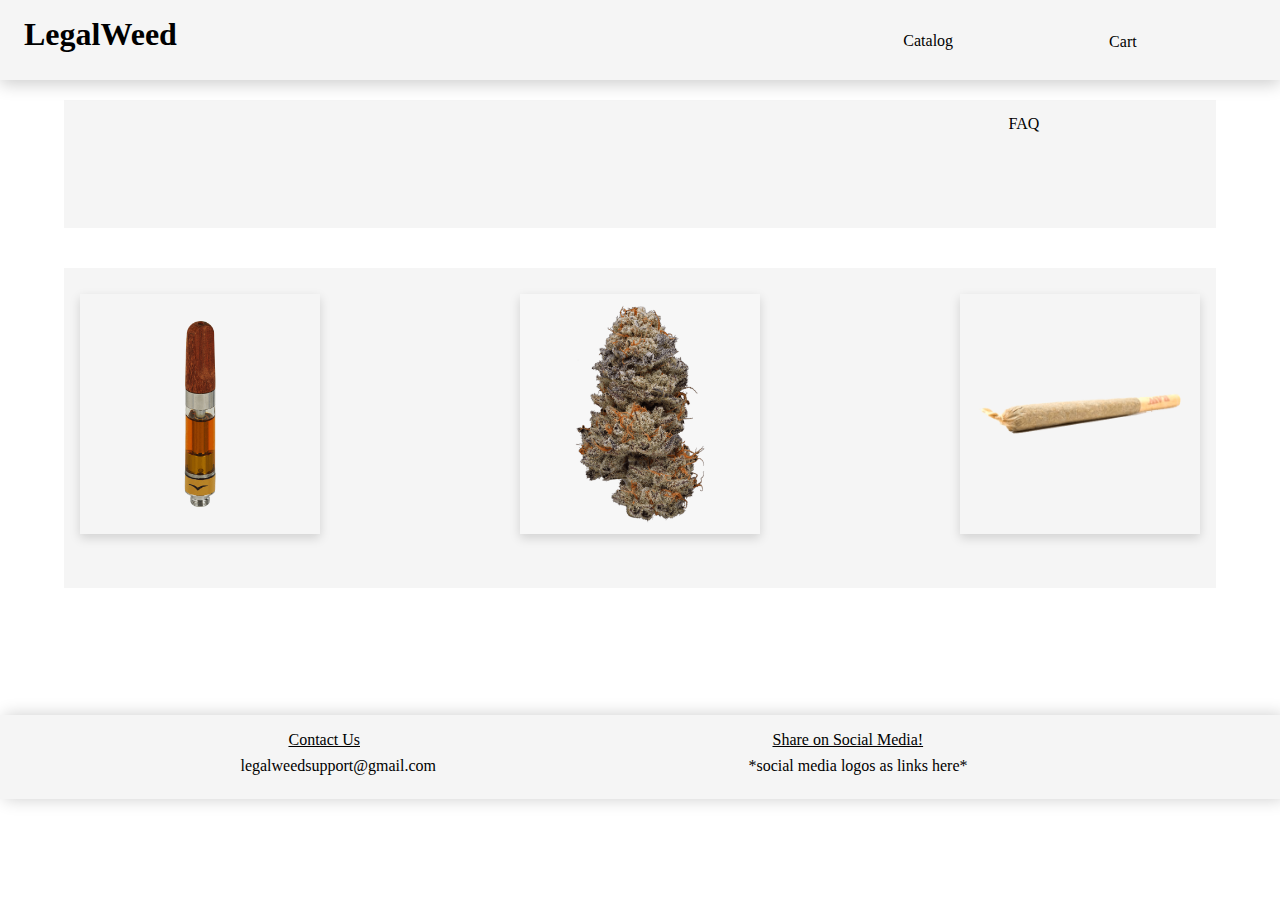
<file: index.html>
<!DOCTYPE html>
<html lang="en">
<head>
    <meta charset="UTF-8">
    <meta http-equiv="X-UA-Compatible" content="IE=edge">
    <meta name="viewport" content="width=device-width, initial-scale=1.0">
    <title>weed bro | Catalog 2023</title>
    <link rel="stylesheet" href="style.css">
    <script defer src="script.js"></script>


</head>
<body>
    <header class="header-container">
        <div id="brandname-container">
            <h1>LegalWeed</h1>
        
        
        </div>
        <nav class="nav-container">
            <ul>
                <li class="nav-item">
                    <a id="catalog-link" href="index.html">Catalog</a>
                    <div id="drop-down-content">

                        <ul>
                            <li class="flex-list-item-dd">
                                <a class="branch-dd hover-non-shadow" id="dist-branch" href="#">+</a>
                                <a class="catalog-dd hover-non-shadow" id="distbloc"  href="Catalog_Dist.html">Concentrate</a>
                               
                            </li>



                            


                            
                            <li class="flex-list-item-dd">
                                <a class="branch-dd hover-non-shadow" id="flower-branch" href="#">+</a>
                                <a class="catalog-dd hover-non-shadow" id="flowerbloc" href="Catalog_Flower.html">Flower</a>
                                
                              
                            
                            
                            </li>
                            <li class="flex-list-item-dd">
                                <a class="branch-dd hover-non-shadow" id="else-branch" href="#">+</a>
                                <a class="catalog-dd hover-non-shadow" id="elsebloc" href="Catalog_Else.html">Everything Else</a>
                                
                                
                                    
                                

                            
                            </li>

                        </ul>
                        
                    </div>

                
                </li>
                <li class="nav-item"><a id="cart-link" href="Cart.html">Cart</a></li>
                <li class="nav-item"><a id="faq-link" href="FAQ.html">FAQ</a></li>
            </ul>



            

        
        </nav>
    </header>
    <main class="main-container" id="entrance-main">

        <div class="new-container">
            
            <!--New Arrivals!(hero imge slideshow)-->
            <!--<img src="banner.jpg" alt="banner" class="banner">-->



        </div>
        <div class="catalog-general-container" id="entrance-catalog">

            <div class="product-card">
                <!--<div>weed product</div> will be img-->
                <img src="cart_trans_bg.png" alt="weed nug" class="weedpic">
    
                <div class="overlay">
                    <div class="overlay-text">

                        <ul>
                            <li>Concentrates</li>
                            <button><a href="Catalog_Dist.html" alt="dist" target="_self">Go</a></button>
                           

                        </ul>
                       


                    
                    </div>
                </div>
            </div>
            <div class="product-card">
                <!--<div>weed product</div> will be img-->
                <img src="weed_nug_trans_bg.png" alt="weed nug" class="weedpic">
    
                <div class="overlay">
                    <div class="overlay-text">


                        <ul>
                            <li>Flower</li>
                            <button><a href="Catalog_Flower.html" alt="dist" target="_self">Go</a></button>


                        </ul>
                    </div>
                </div>
            </div>
            <div class="product-card">
                <!--<div>weed product</div> will be img-->
                <img src="joint2_trans_bg.png" alt="weed nug" class="weedpic">
    
                <div class="overlay">
                    <div class="overlay-text">

                        <ul>
                            <li>Everything Else</li>
                            <button><a href="Catalog_Else.html" alt="dist" target="_self">Go</a></button>


                        </ul>
                    </div>
                </div>
            </div>

           


        </div>

        <footer class="footer-container" id="entrance-footer">
            <div class="footer-style">
                <p id="contact">Contact Us</p>
                <p id="email">legalweedsupport@gmail.com</p>
            
            
            </div>

            <div class="footer-style">
                <p id="share">Share on Social Media!</p>
                <div id="socials">*social media logos as links here*</div>
            </div>
        </footer>

    </main>
   
    
</body>
</html>
</file>
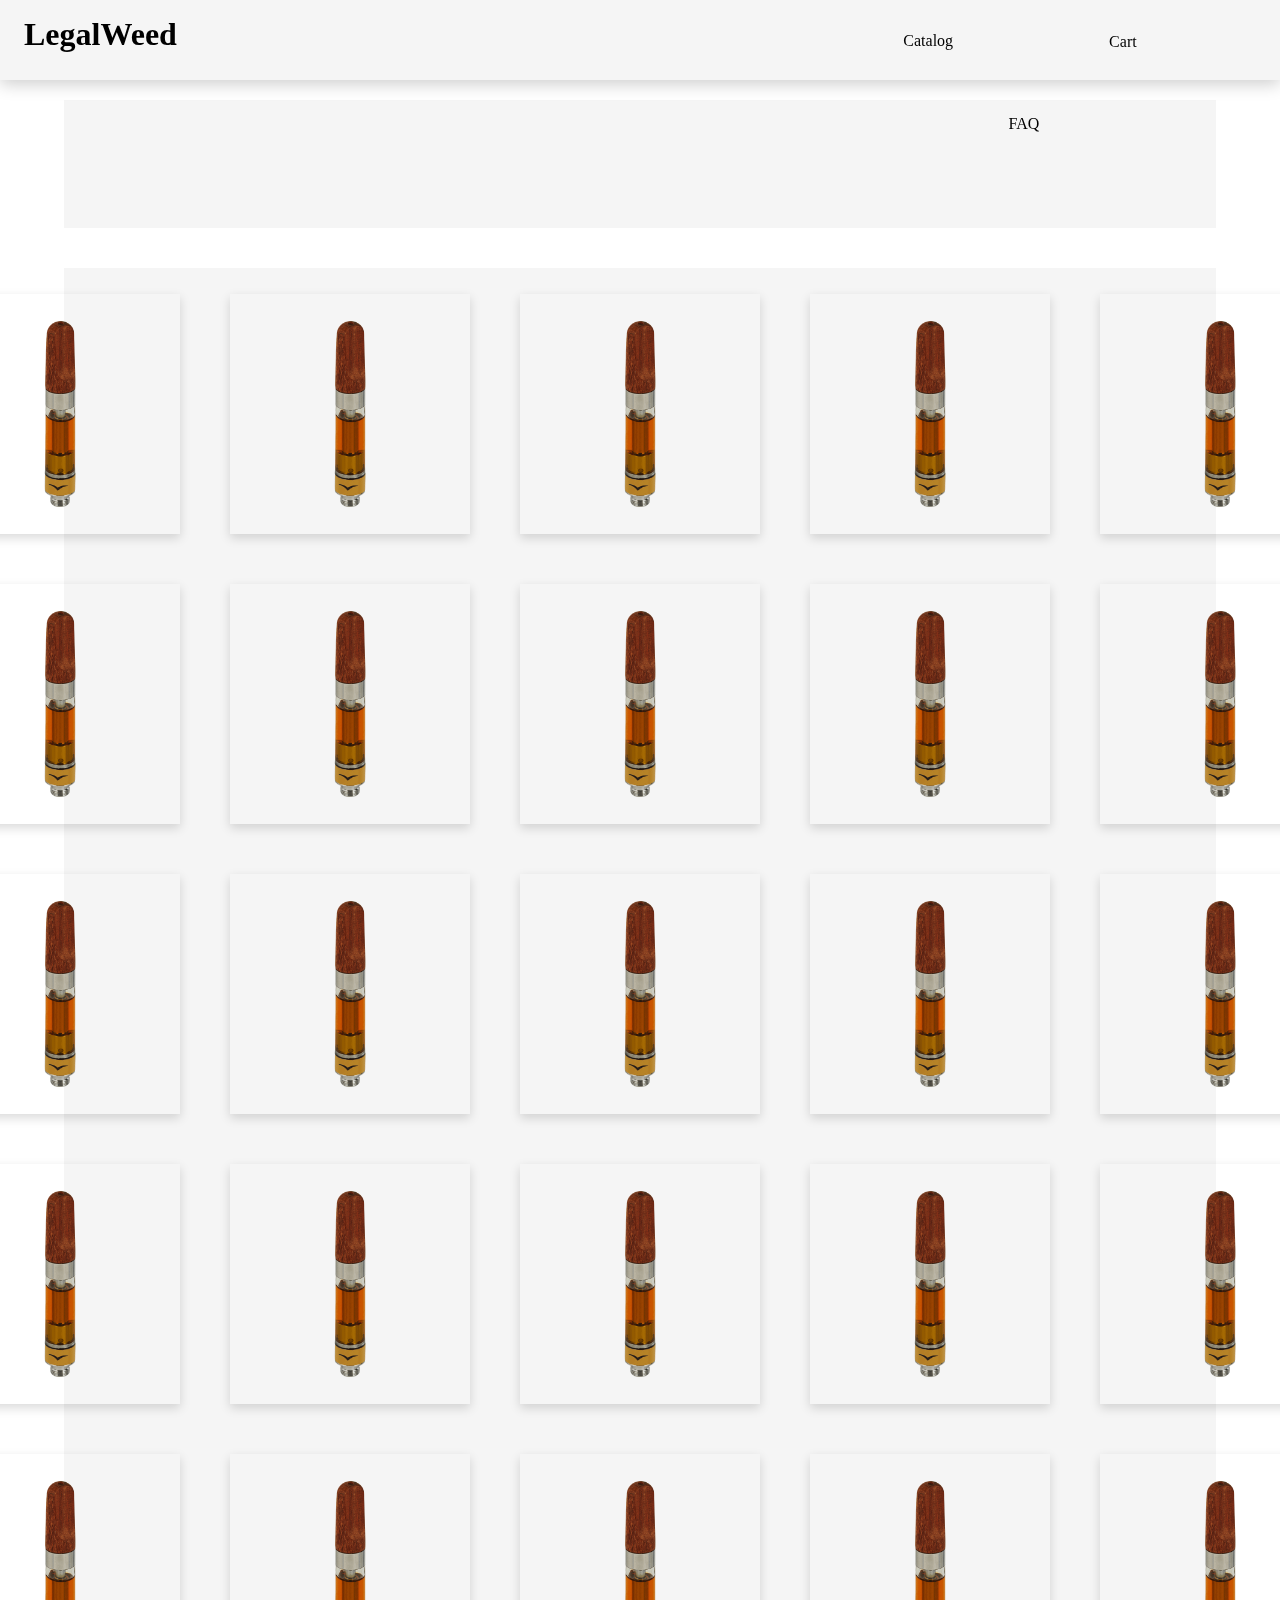
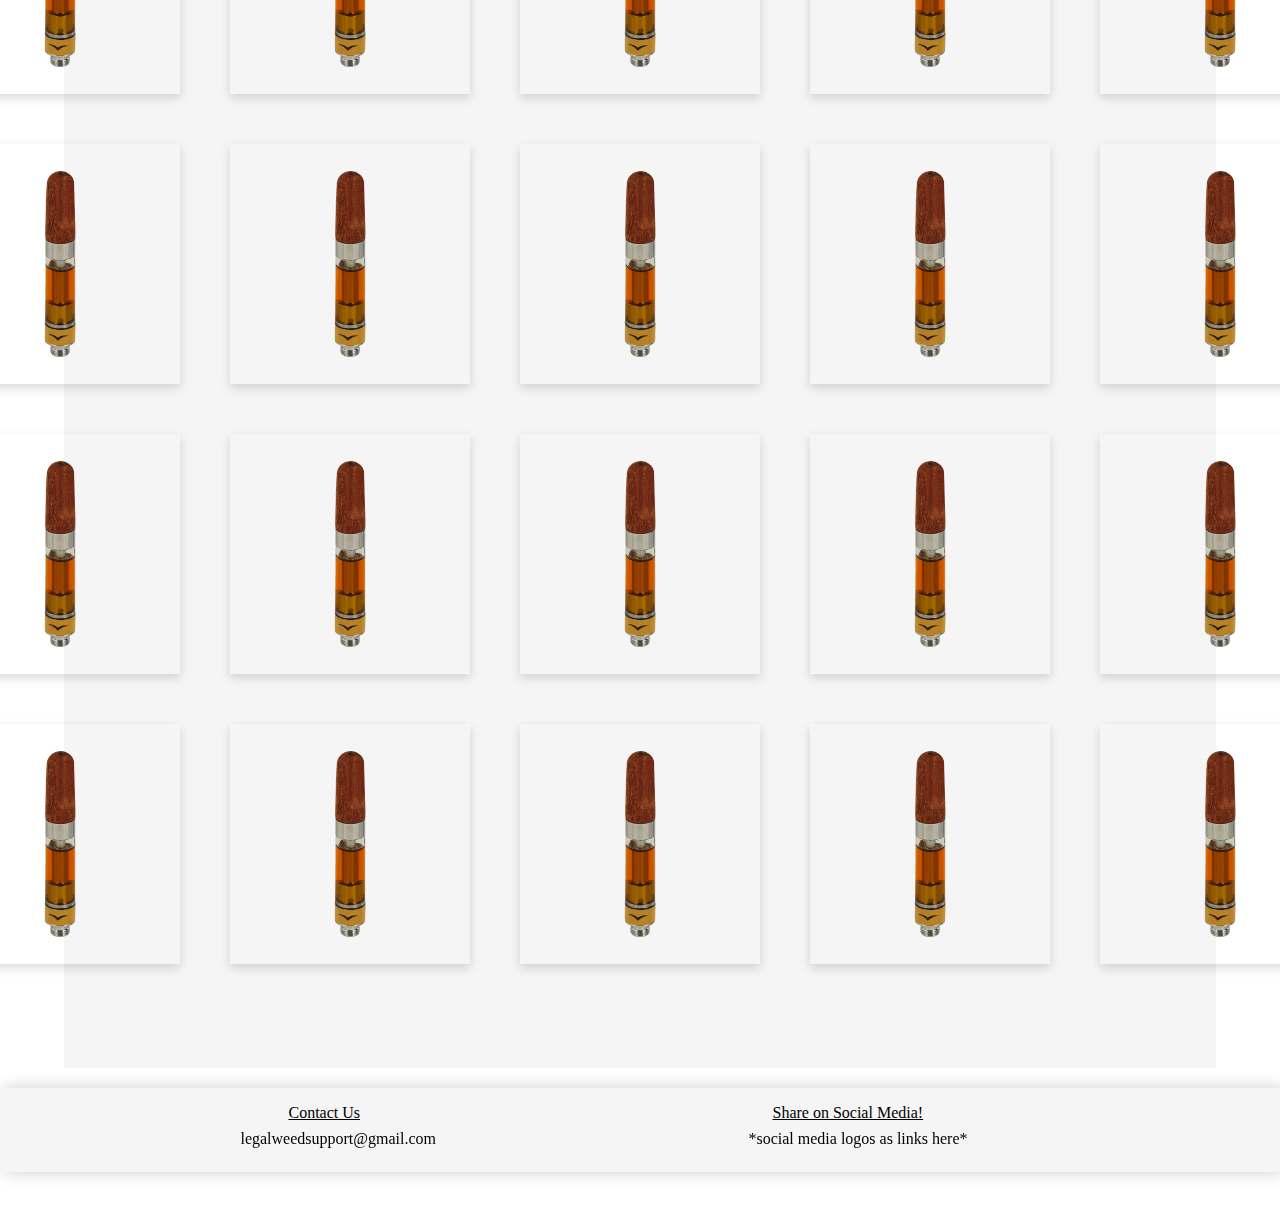
<file: Catalog_Dist.html>
<!DOCTYPE html>
<html lang="en">
<head>
    <meta charset="UTF-8">
    <meta http-equiv="X-UA-Compatible" content="IE=edge">
    <meta name="viewport" content="width=device-width, initial-scale=1.0">
    <title>weed bro | Catalog-Distillates 2023</title>
    <link rel="stylesheet" href="style.css">
</head>
<body>
    <header class="header-container">
        <div id="brandname-container">
            <h1>LegalWeed</h1>
        
        
        </div>
        <nav class="nav-container">
            <ul>
                <li class="nav-item">
                    <a id="catalog-link" href="index.html">Catalog</a>
                    <div id="drop-down-content">

                        <ul>
                            <li class="flex-list-item-dd">
                                <a class="branch-dd hover-non-shadow" id="dist-branch" href="#">+</a>
                                <a class="catalog-dd hover-non-shadow" id="distbloc"  href="Catalog_Dist.html">Concentrate</a>
                               
                            </li>



                            


                            
                            <li class="flex-list-item-dd">
                                <a class="branch-dd hover-non-shadow" id="flower-branch" href="#">+</a>
                                <a class="catalog-dd hover-non-shadow" id="flowerbloc" href="Catalog_Flower.html">Flower</a>
                                
                              
                            
                            
                            </li>
                            <li class="flex-list-item-dd">
                                <a class="branch-dd hover-non-shadow" id="else-branch" href="#">+</a>
                                <a class="catalog-dd hover-non-shadow" id="elsebloc" href="Catalog_Else.html">Everything Else</a>
                                
                                
                                    
                                

                            
                            </li>

                        </ul>
                        
                    </div>

                
                </li>                <li class="nav-item"><a id="cart-link" href="Cart.html">Cart</a></li>
                <li class="nav-item"><a id="faq-link" href="FAQ.html">FAQ</a></li>
            </ul>
        </nav>
    </header>
    <main class="main-container">

        <div class="new-container">
            
            <!--New Arrivals!(hero imge slideshow)-->
            <!--<img src="banner.jpg" alt="banner" class="banner">-->



        </div>
        <div class="catalog-general-container">

            <div class="product-card">
                <!--<div>weed product</div> will be img-->
                <img src="cart_trans_bg.png" alt="weed nug" class="weedpic">
    
                <div class="overlay">
                    <div class="overlay-text">

                        <ul>
                            <li>Strain: GrapeGooba</li>
                            <li>Type: Indica-Hybrid</li>

                        </ul>
                       


                    
                    </div>
                </div>
            </div>
            <div class="product-card">
                <!--<div>weed product</div> will be img-->
                <img src="cart_trans_bg.png" alt="weed nug" class="weedpic">
    
                <div class="overlay">
                    <div class="overlay-text">


                        <ul>
                            <li>Strain: GrandmasCurry</li>
                            <li>Type: Indica</li>

                        </ul>
                    </div>
                </div>
            </div>
            <div class="product-card">
                <!--<div>weed product</div> will be img-->
                <img src="cart_trans_bg.png" alt="weed nug" class="weedpic">
    
                <div class="overlay">
                    <div class="overlay-text">

                        <ul>
                            <li>Strain: PoolWater</li>
                            <li>Type: Sativa-Hybrid</li>

                        </ul>
                    </div>
                </div>
            </div>
            <div class="product-card">
                <!--<div>weed product</div> will be img-->
                <img src="cart_trans_bg.png" alt="weed nug" class="weedpic">
    
                <div class="overlay">
                    <div class="overlay-text">

                        <ul>
                            <li>Strain: MsSANDY</li>
                            <li>Type: BigGulp</li>

                        </ul>
                    </div>
                </div>
            </div>
            <div class="product-card">
                <!--<div>weed product</div> will be img-->
                <img src="cart_trans_bg.png" alt="weed nug" class="weedpic">
    
                <div class="overlay">
                    <div class="overlay-text">
                        <ul>
                            <li>Strain: SeaWater</li>
                            <li>Type: Sativa</li>

                        </ul>


                    </div>
                </div>
            </div>
            <div class="product-card">
                <!--<div>weed product</div> will be img-->
                <img src="cart_trans_bg.png" alt="weed nug" class="weedpic">
    
                <div class="overlay">
                    <div class="overlay-text">

                        <ul>
                            <li>Strain: PoolWater</li>
                            <li>Type: Sativa-Hybrid</li>

                        </ul>
                    </div>
                </div>
            </div>
            <div class="product-card">
                <!--<div>weed product</div> will be img-->
                <img src="cart_trans_bg.png" alt="weed nug" class="weedpic">
    
                <div class="overlay">
                    <div class="overlay-text">

                        <ul>
                            <li>Strain: Martian Cookies</li>
                            <li>Type: Indica-Hybrid</li>

                        </ul>
                    </div>
                </div>
            </div>
            <div class="product-card">
                <!--<div>weed product</div> will be img-->
                <img src="cart_trans_bg.png" alt="weed nug" class="weedpic">
    
                <div class="overlay">
                    <div class="overlay-text">


                        <ul>
                            <li>Strain: Space Ice Cream</li>
                            <li>Type: Sativa-Hybrid</li>

                        </ul>
                    </div>
                </div>
            </div>
            <div class="product-card">
                <!--<div>weed product</div> will be img-->
                <img src="cart_trans_bg.png" alt="weed nug" class="weedpic">
    
                <div class="overlay">
                    <div class="overlay-text">

                        <ul>
                            <li>Strain: White Tiger</li>
                            <li>Type: Sativa</li>
                        </ul>





                    </div>
                </div>
            </div>
            <div class="product-card">
                <!--<div>weed product</div> will be img-->
                <img src="cart_trans_bg.png" alt="weed nug" class="weedpic">
    
                <div class="overlay">
                    <div class="overlay-text">


                        <ul>
                            <li>Strain: Rainbow Zebra</li>
                            <li>Type: Sativa</li>
                        </ul>

                    </div>
                </div>
            </div>
            <div class="product-card">
                <!--<div>weed product</div> will be img-->
                <img src="cart_trans_bg.png" alt="weed nug" class="weedpic">
    
                <div class="overlay">
                    <div class="overlay-text">

                        <ul>
                            <li>Strain: Hobo Droppings </li>
                            <li>Type: Indica-Hybrid </li>
                        </ul>

                    </div>
                </div>
            </div>
            <div class="product-card">
                <!--<div>weed product</div> will be img-->
                <img src="cart_trans_bg.png" alt="weed nug" class="weedpic">
    
                <div class="overlay">
                    <div class="overlay-text">

                        <ul>
                            <li>Strain: Devins Homework</li>
                            <li>Type: Sativa </li>
                        </ul>

                    </div>
                </div>
            </div>
            <div class="product-card">
                <!--<div>weed product</div> will be img-->
                <img src="cart_trans_bg.png" alt="weed nug" class="weedpic">
                <div class="overlay">
                    <div class="overlay-text">

                        <ul>
                            <li>Strain: Devins Homework</li>
                            <li>Type: Sativa </li>
                        </ul>
                    </div>
                </div>
            </div>
            <div class="product-card">
                <!--<div>weed product</div> will be img-->
                <img src="cart_trans_bg.png" alt="weed nug" class="weedpic">
    
                <div class="overlay">
                    <div class="overlay-text">

                        <ul>
                            <li>Strain: Mothers Milk</li>
                            <li>Type: Indica </li>
                        </ul>
                        
                    </div>
                </div>
            </div>
            <div class="product-card">
                <!--<div>weed product</div> will be img-->
                <img src="cart_trans_bg.png" alt="weed nug" class="weedpic">
    
                <div class="overlay">
                    <div class="overlay-text">weed info</div>
                </div>
            </div>
            <div class="product-card">
                <!--<div>weed product</div> will be img-->
                <img src="cart_trans_bg.png" alt="weed nug" class="weedpic">
    
                <div class="overlay">
                    <div class="overlay-text">weed info</div>
                </div>
            </div>
            <div class="product-card">
                <!--<div>weed product</div> will be img-->
                <img src="cart_trans_bg.png" alt="weed nug" class="weedpic">
    
                <div class="overlay">
                    <div class="overlay-text">weed info</div>
                </div>
            </div>
            <div class="product-card">
                <!--<div>weed product</div> will be img-->
                <img src="cart_trans_bg.png" alt="weed nug" class="weedpic">
    
                <div class="overlay">
                    <div class="overlay-text">weed info</div>
                </div>
            </div>
            <div class="product-card">
                <!--<div>weed product</div> will be img-->
                <img src="cart_trans_bg.png" alt="weed nug" class="weedpic">
    
                <div class="overlay">
                    <div class="overlay-text">weed info</div>
                </div>
            </div>
            <div class="product-card">
                <!--<div>weed product</div> will be img-->
                <img src="cart_trans_bg.png" alt="weed nug" class="weedpic">
    
                <div class="overlay">
                    <div class="overlay-text">weed info</div>
                </div>
            </div>
            <div class="product-card">
                <!--<div>weed product</div> will be img-->
                <img src="cart_trans_bg.png" alt="weed nug" class="weedpic">
    
                <div class="overlay">
                    <div class="overlay-text">weed info</div>
                </div>
            </div>
            <div class="product-card">
                <!--<div>weed product</div> will be img-->
                <img src="cart_trans_bg.png" alt="weed nug" class="weedpic">
    
                <div class="overlay">
                    <div class="overlay-text">weed info</div>
                </div>
            </div>
            <div class="product-card">
                <!--<div>weed product</div> will be img-->
                <img src="cart_trans_bg.png" alt="weed nug" class="weedpic">
    
                <div class="overlay">
                    <div class="overlay-text">weed info</div>
                </div>
            </div>
            <div class="product-card">
                <!--<div>weed product</div> will be img-->
                <img src="cart_trans_bg.png" alt="weed nug" class="weedpic">
    
                <div class="overlay">
                    <div class="overlay-text">weed info</div>
                </div>
            </div>
            <div class="product-card">
                <!--<div>weed product</div> will be img-->
                <img src="cart_trans_bg.png" alt="weed nug" class="weedpic">
    
                <div class="overlay">
                    <div class="overlay-text">weed info</div>
                </div>
            </div>
            <div class="product-card">
                <!--<div>weed product</div> will be img-->
                <img src="cart_trans_bg.png" alt="weed nug" class="weedpic">
    
                <div class="overlay">
                    <div class="overlay-text">weed info</div>
                </div>
            </div>
            <div class="product-card">
                <!--<div>weed product</div> will be img-->
                <img src="cart_trans_bg.png" alt="weed nug" class="weedpic">
    
                <div class="overlay">
                    <div class="overlay-text">weed info</div>
                </div>
            </div>
            <div class="product-card">
                <!--<div>weed product</div> will be img-->
                <img src="cart_trans_bg.png" alt="weed nug" class="weedpic">
    
                <div class="overlay">
                    <div class="overlay-text">weed info</div>
                </div>
            </div>
            <div class="product-card">
                <!--<div>weed product</div> will be img-->
                <img src="cart_trans_bg.png" alt="weed nug" class="weedpic">
    
                <div class="overlay">
                    <div class="overlay-text">weed info</div>
                </div>
            </div>
            <div class="product-card">
                <!--<div>weed product</div> will be img-->
                <img src="cart_trans_bg.png" alt="weed nug" class="weedpic">
    
                <div class="overlay">
                    <div class="overlay-text">weed info</div>
                </div>
            </div>
            <div class="product-card">
                <!--<div>weed product</div> will be img-->
                <img src="cart_trans_bg.png" alt="weed nug" class="weedpic">
    
                <div class="overlay">
                    <div class="overlay-text">weed info</div>
                </div>
            </div>
            <div class="product-card">
                <!--<div>weed product</div> will be img-->
                <img src="cart_trans_bg.png" alt="weed nug" class="weedpic">
    
                <div class="overlay">
                    <div class="overlay-text">weed info</div>
                </div>
            </div>
            <div class="product-card">
                <!--<div>weed product</div> will be img-->
                <img src="cart_trans_bg.png" alt="weed nug" class="weedpic">
    
                <div class="overlay">
                    <div class="overlay-text">weed info</div>
                </div>
            </div>
            <div class="product-card">
                <!--<div>weed product</div> will be img-->
                <img src="cart_trans_bg.png" alt="weed nug" class="weedpic">
                <div class="overlay">
                    <div class="overlay-text">weed info</div>
                </div>
            </div>
            <div class="product-card">
                <!--<div>weed product</div> will be img-->
                <img src="cart_trans_bg.png" alt="weed nug" class="weedpic">
    
                <div class="overlay">
                    <div class="overlay-text">weed info</div>
                </div>
            </div>
            <div class="product-card">
                <!--<div>weed product</div> will be img-->
                <img src="cart_trans_bg.png" alt="weed nug" class="weedpic">
    
                <div class="overlay">
                    <div class="overlay-text">weed info</div>
                </div>
            </div>
            <div class="product-card">
                <!--<div>weed product</div> will be img-->
                <img src="cart_trans_bg.png" alt="weed nug" class="weedpic">
    
                <div class="overlay">
                    <div class="overlay-text">weed info</div>
                </div>
            </div>
            <div class="product-card">
                <!--<div>weed product</div> will be img-->
                <img src="cart_trans_bg.png" alt="weed nug" class="weedpic">
    
                <div class="overlay">
                    <div class="overlay-text">weed info</div>
                </div>
            </div>
            <div class="product-card">
                <!--<div>weed product</div> will be img-->
                <img src="cart_trans_bg.png" alt="weed nug" class="weedpic">
    
                <div class="overlay">
                    <div class="overlay-text">weed info</div>
                </div>
            </div>
            <div class="product-card">
                <!--<div>weed product</div> will be img-->
                <img src="cart_trans_bg.png" alt="weed nug" class="weedpic">
    
                <div class="overlay">
                    <div class="overlay-text">weed info</div>
                </div>
            </div>

            


            <!--
            <div class="product-card">weed product</div>
            <div class="product-card">weed product</div>
            <div class="product-card">weed product</div>
            <div class="product-card">weed product</div>
            <div class="product-card">weed product</div>
            <div class="product-card">weed product</div>
            <div class="product-card">weed product</div>
            <div class="product-card">weed product</div>
            <div class="product-card">weed product</div>
            <div class="product-card">weed product</div>
            <div class="product-card">weed product</div>
            <div class="product-card">weed product</div>
            <div class="product-card">weed product</div>
            <div class="product-card">weed product</div>
            <div class="product-card">weed product</div>
            <div class="product-card">weed product</div>
            <div class="product-card">weed product</div>
            <div class="product-card">weed product</div>
            <div class="product-card">weed product</div>
            <div class="product-card">weed product</div>
            <div class="product-card">weed product</div>
            <div class="product-card">weed product</div>
            <div class="product-card">weed product</div>
            <div class="product-card">weed product</div>
            <div class="product-card">weed product</div>
            <div class="product-card">weed product</div>
            <div class="product-card">weed product</div>
            <div class="product-card">weed product</div>
            <div class="product-card">weed product</div>
            <div class="product-card">weed product</div>
            <div class="product-card">weed product</div>
            <div class="product-card">weed product</div>
            <div class="product-card">weed product</div>
            <div class="product-card">weed product</div>
            <div class="product-card">weed product</div>
            <div class="product-card">weed product</div>
            <div class="product-card">weed product</div>
            <div class="product-card">weed product</div>
            <div class="product-card">weed product</div>

            -->




        </div>

        <footer class="footer-container">
            <div class="footer-style">
                <p id="contact">Contact Us</p>
                <p id="email">legalweedsupport@gmail.com</p>
            
            
            </div>

            <div class="footer-style">
                <p id="share">Share on Social Media!</p>
                <div id="socials">*social media logos as links here*</div>
            </div>
        </footer>

    </main>
   
    
</body>
</html>
</file>
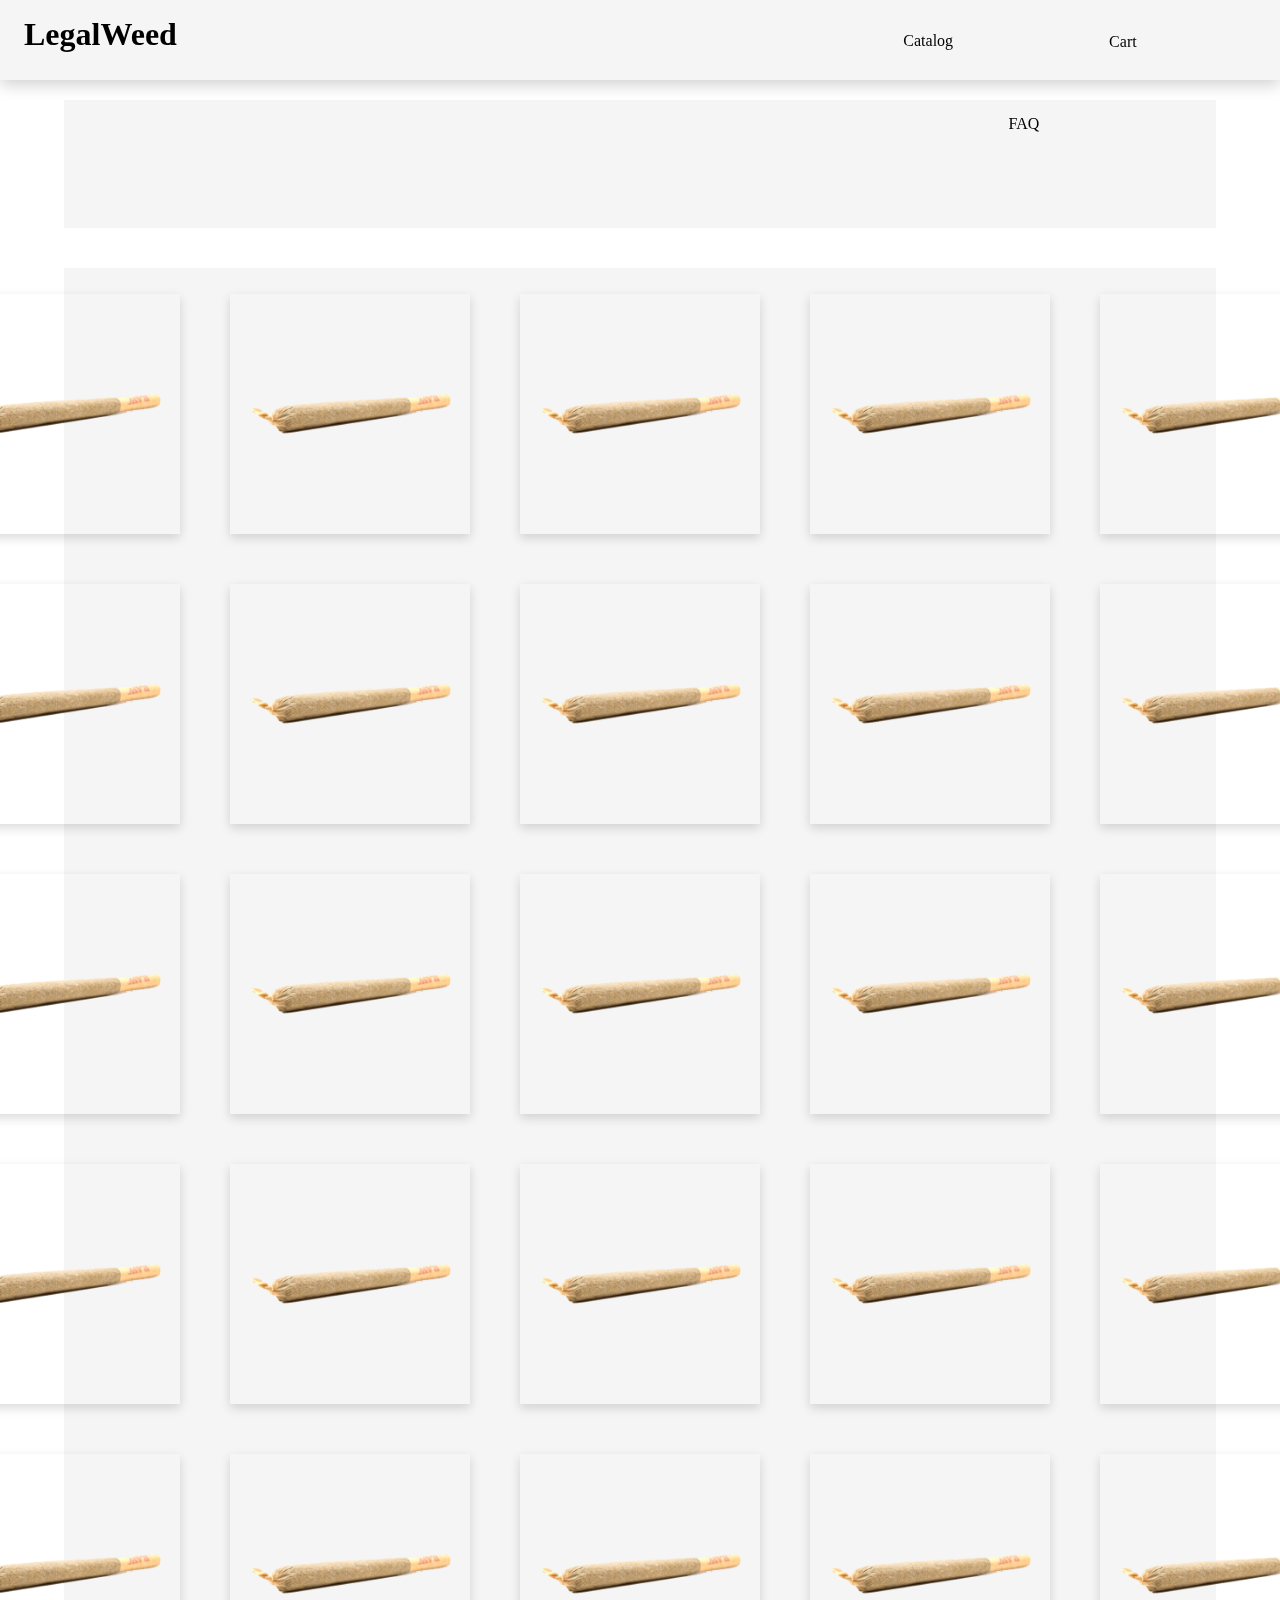
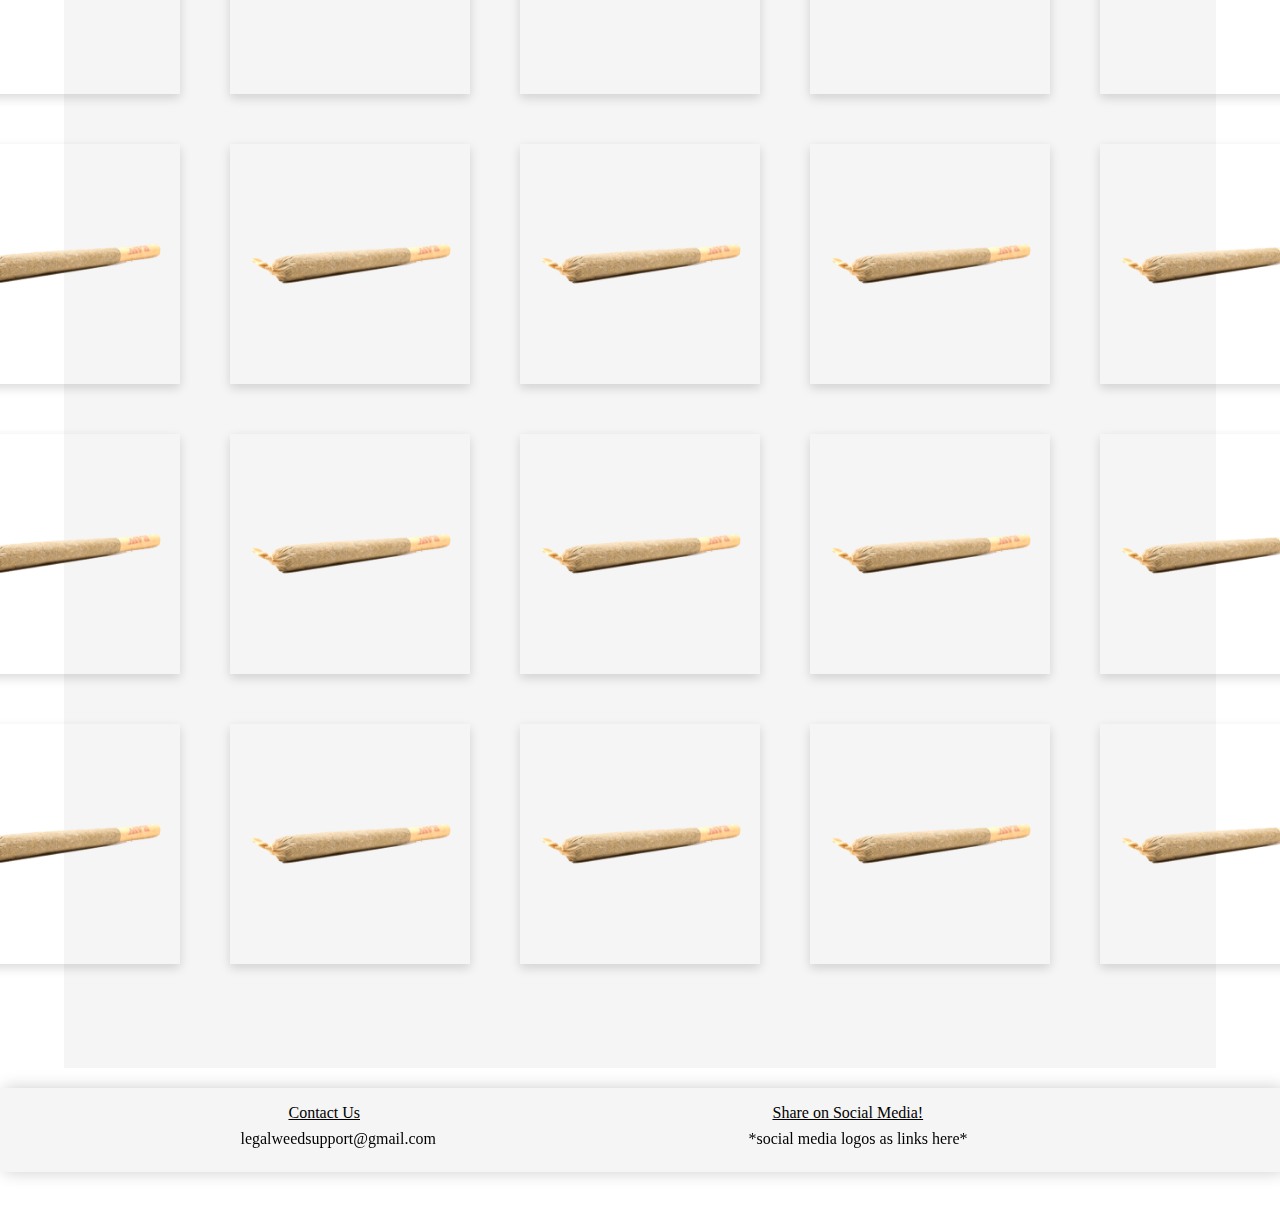
<file: Catalog_Else.html>
<!DOCTYPE html>
<html lang="en">
<head>
    <meta charset="UTF-8">
    <meta http-equiv="X-UA-Compatible" content="IE=edge">
    <meta name="viewport" content="width=device-width, initial-scale=1.0">
    <title>weed bro | Catalog-Else 2023</title>
    <link rel="stylesheet" href="style.css">
</head>
<body>
    <header class="header-container">
        <div id="brandname-container">
            <h1>LegalWeed</h1>
        
        
        </div>
        <nav class="nav-container">
            <ul>
                <li class="nav-item">
                    <a id="catalog-link" href="index.html">Catalog</a>
                    <div id="drop-down-content">

                        <ul>
                            <li class="flex-list-item-dd">
                                <a class="branch-dd hover-non-shadow" id="dist-branch" href="#">+</a>
                                <a class="catalog-dd hover-non-shadow" id="distbloc"  href="Catalog_Dist.html">Concentrate</a>
                               
                            </li>



                            


                            
                            <li class="flex-list-item-dd">
                                <a class="branch-dd hover-non-shadow" id="flower-branch" href="#">+</a>
                                <a class="catalog-dd hover-non-shadow" id="flowerbloc" href="Catalog_Flower.html">Flower</a>
                                
                              
                            
                            
                            </li>
                            <li class="flex-list-item-dd">
                                <a class="branch-dd hover-non-shadow" id="else-branch" href="#">+</a>
                                <a class="catalog-dd hover-non-shadow" id="elsebloc" href="Catalog_Else.html">Everything Else</a>
                                
                                
                                    
                                

                            
                            </li>

                        </ul>
                        
                    </div>

                
                </li>                <li class="nav-item"><a id="cart-link" href="Cart.html">Cart</a></li>
                <li class="nav-item"><a id="faq-link" href="FAQ.html">FAQ</a></li>
            </ul>
        </nav>
    </header>
    <main class="main-container">

        <div class="new-container">
            
            <!--New Arrivals!(hero imge slideshow)-->
            <!--<img src="banner.jpg" alt="banner" class="banner">-->



        </div>
        <div class="catalog-general-container">

            <div class="product-card">
                <!--<div>weed product</div> will be img-->
                <img src="joint2_trans_bg.png" alt="weed nug" class="weedpic">
    
                <div class="overlay">
                    <div class="overlay-text">

                        <ul>
                            <li>Strain: GrapeGooba</li>
                            <li>Type: Indica-Hybrid</li>

                        </ul>
                       


                    
                    </div>
                </div>
            </div>
            <div class="product-card">
                <!--<div>weed product</div> will be img-->
                <img src="joint2_trans_bg.png" alt="weed nug" class="weedpic">
    
                <div class="overlay">
                    <div class="overlay-text">


                        <ul>
                            <li>Strain: GrandmasCurry</li>
                            <li>Type: Indica</li>

                        </ul>
                    </div>
                </div>
            </div>
            <div class="product-card">
                <!--<div>weed product</div> will be img-->
                <img src="joint2_trans_bg.png" alt="weed nug" class="weedpic">
    
                <div class="overlay">
                    <div class="overlay-text">

                        <ul>
                            <li>Strain: PoolWater</li>
                            <li>Type: Sativa-Hybrid</li>

                        </ul>
                    </div>
                </div>
            </div>
            <div class="product-card">
                <!--<div>weed product</div> will be img-->
                <img src="joint2_trans_bg.png" alt="weed nug" class="weedpic">
    
                <div class="overlay">
                    <div class="overlay-text">

                        <ul>
                            <li>Strain: MsSANDY</li>
                            <li>Type: BigGulp</li>

                        </ul>
                    </div>
                </div>
            </div>
            <div class="product-card">
                <!--<div>weed product</div> will be img-->
                <img src="joint2_trans_bg.png" alt="weed nug" class="weedpic">
    
                <div class="overlay">
                    <div class="overlay-text">
                        <ul>
                            <li>Strain: SeaWater</li>
                            <li>Type: Sativa</li>

                        </ul>


                    </div>
                </div>
            </div>
            <div class="product-card">
                <!--<div>weed product</div> will be img-->
                <img src="joint2_trans_bg.png" alt="weed nug" class="weedpic">
    
                <div class="overlay">
                    <div class="overlay-text">

                        <ul>
                            <li>Strain: PoolWater</li>
                            <li>Type: Sativa-Hybrid</li>

                        </ul>
                    </div>
                </div>
            </div>
            <div class="product-card">
                <!--<div>weed product</div> will be img-->
                <img src="joint2_trans_bg.png" alt="weed nug" class="weedpic">
    
                <div class="overlay">
                    <div class="overlay-text">

                        <ul>
                            <li>Strain: Martian Cookies</li>
                            <li>Type: Indica-Hybrid</li>

                        </ul>
                    </div>
                </div>
            </div>
            <div class="product-card">
                <!--<div>weed product</div> will be img-->
                <img src="joint2_trans_bg.png"" alt="weed nug" class="weedpic">
    
                <div class="overlay">
                    <div class="overlay-text">


                        <ul>
                            <li>Strain: Space Ice Cream</li>
                            <li>Type: Sativa-Hybrid</li>

                        </ul>
                    </div>
                </div>
            </div>
            <div class="product-card">
                <!--<div>weed product</div> will be img-->
                <img src="joint2_trans_bg.png" alt="weed nug" class="weedpic">
    
                <div class="overlay">
                    <div class="overlay-text">

                        <ul>
                            <li>Strain: White Tiger</li>
                            <li>Type: Sativa</li>
                        </ul>





                    </div>
                </div>
            </div>
            <div class="product-card">
                <!--<div>weed product</div> will be img-->
                <img src="joint2_trans_bg.png" alt="weed nug" class="weedpic">
    
                <div class="overlay">
                    <div class="overlay-text">


                        <ul>
                            <li>Strain: Rainbow Zebra</li>
                            <li>Type: Sativa</li>
                        </ul>

                    </div>
                </div>
            </div>
            <div class="product-card">
                <!--<div>weed product</div> will be img-->
                <img src="joint2_trans_bg.png" alt="weed nug" class="weedpic">
    
                <div class="overlay">
                    <div class="overlay-text">

                        <ul>
                            <li>Strain: Hobo Droppings </li>
                            <li>Type: Indica-Hybrid </li>
                        </ul>

                    </div>
                </div>
            </div>
            <div class="product-card">
                <!--<div>weed product</div> will be img-->
                <img src="joint2_trans_bg.png" alt="weed nug" class="weedpic">
    
                <div class="overlay">
                    <div class="overlay-text">

                        <ul>
                            <li>Strain: Devins Homework</li>
                            <li>Type: Sativa </li>
                        </ul>

                    </div>
                </div>
            </div>
            <div class="product-card">
                <!--<div>weed product</div> will be img-->
                <img src="joint2_trans_bg.png"alt="weed nug" class="weedpic">
    
                <div class="overlay">
                    <div class="overlay-text">

                        <ul>
                            <li>Strain: Devins Homework</li>
                            <li>Type: Sativa </li>
                        </ul>
                    </div>
                </div>
            </div>
            <div class="product-card">
                <!--<div>weed product</div> will be img-->
                <img src="joint2_trans_bg.png" alt="weed nug" class="weedpic">
    
                <div class="overlay">
                    <div class="overlay-text">

                        <ul>
                            <li>Strain: Mothers Milk</li>
                            <li>Type: Indica </li>
                        </ul>
                        
                    </div>
                </div>
            </div>
            <div class="product-card">
                <!--<div>weed product</div> will be img-->
                <img src="joint2_trans_bg.png" alt="weed nug" class="weedpic">
    
                <div class="overlay">
                    <div class="overlay-text">weed info</div>
                </div>
            </div>
            <div class="product-card">
                <!--<div>weed product</div> will be img-->
                <img src="joint2_trans_bg.png" alt="weed nug" class="weedpic">
    
                <div class="overlay">
                    <div class="overlay-text">weed info</div>
                </div>
            </div>
            <div class="product-card">
                <!--<div>weed product</div> will be img-->
                <img src="joint2_trans_bg.png" alt="weed nug" class="weedpic">
    
                <div class="overlay">
                    <div class="overlay-text">weed info</div>
                </div>
            </div>
            <div class="product-card">
                <!--<div>weed product</div> will be img-->
                <img src="joint2_trans_bg.png" alt="weed nug" class="weedpic">
    
                <div class="overlay">
                    <div class="overlay-text">weed info</div>
                </div>
            </div>
            <div class="product-card">
                <!--<div>weed product</div> will be img-->
                <img src="joint2_trans_bg.png" alt="weed nug" class="weedpic">
    
                <div class="overlay">
                    <div class="overlay-text">weed info</div>
                </div>
            </div>
            <div class="product-card">
                <!--<div>weed product</div> will be img-->
                <img src="joint2_trans_bg.png" alt="weed nug" class="weedpic">
    
                <div class="overlay">
                    <div class="overlay-text">weed info</div>
                </div>
            </div>
            <div class="product-card">
                <!--<div>weed product</div> will be img-->
                <img src="joint2_trans_bg.png" alt="weed nug" class="weedpic">
    
                <div class="overlay">
                    <div class="overlay-text">weed info</div>
                </div>
            </div>
            <div class="product-card">
                <!--<div>weed product</div> will be img-->
                <img src="joint2_trans_bg.png" alt="weed nug" class="weedpic">
    
                <div class="overlay">
                    <div class="overlay-text">weed info</div>
                </div>
            </div>
            <div class="product-card">
                <!--<div>weed product</div> will be img-->
                <img src="joint2_trans_bg.png" alt="weed nug" class="weedpic">
    
                <div class="overlay">
                    <div class="overlay-text">weed info</div>
                </div>
            </div>
            <div class="product-card">
                <!--<div>weed product</div> will be img-->
                <img src="joint2_trans_bg.png" alt="weed nug" class="weedpic">
    
                <div class="overlay">
                    <div class="overlay-text">weed info</div>
                </div>
            </div>
            <div class="product-card">
                <!--<div>weed product</div> will be img-->
                <img src="joint2_trans_bg.png" alt="weed nug" class="weedpic">
    
                <div class="overlay">
                    <div class="overlay-text">weed info</div>
                </div>
            </div>
            <div class="product-card">
                <!--<div>weed product</div> will be img-->
                <img src="joint2_trans_bg.png" alt="weed nug" class="weedpic">
    
                <div class="overlay">
                    <div class="overlay-text">weed info</div>
                </div>
            </div>
            <div class="product-card">
                <!--<div>weed product</div> will be img-->
                <img src="joint2_trans_bg.png" alt="weed nug" class="weedpic">
    
                <div class="overlay">
                    <div class="overlay-text">weed info</div>
                </div>
            </div>
            <div class="product-card">
                <!--<div>weed product</div> will be img-->
                <img src="joint2_trans_bg.png" alt="weed nug" class="weedpic">
    
                <div class="overlay">
                    <div class="overlay-text">weed info</div>
                </div>
            </div>
            <div class="product-card">
                <!--<div>weed product</div> will be img-->
                <img src="joint2_trans_bg.png" alt="weed nug" class="weedpic">
    
                <div class="overlay">
                    <div class="overlay-text">weed info</div>
                </div>
            </div>
            <div class="product-card">
                <!--<div>weed product</div> will be img-->
                <img src="joint2_trans_bg.png" alt="weed nug" class="weedpic">
    
                <div class="overlay">
                    <div class="overlay-text">weed info</div>
                </div>
            </div>
            <div class="product-card">
                <!--<div>weed product</div> will be img-->
                <img src="joint2_trans_bg.png" alt="weed nug" class="weedpic">
    
                <div class="overlay">
                    <div class="overlay-text">weed info</div>
                </div>
            </div>
            <div class="product-card">
                <!--<div>weed product</div> will be img-->
                <img src="joint2_trans_bg.png"alt="weed nug" class="weedpic">
    
                <div class="overlay">
                    <div class="overlay-text">weed info</div>
                </div>
            </div>
            <div class="product-card">
                <!--<div>weed product</div> will be img-->
                <img src="joint2_trans_bg.png" alt="weed nug" class="weedpic">
    
                <div class="overlay">
                    <div class="overlay-text">weed info</div>
                </div>
            </div>
            <div class="product-card">
                <!--<div>weed product</div> will be img-->
                <img src="joint2_trans_bg.png" alt="weed nug" class="weedpic">
    
                <div class="overlay">
                    <div class="overlay-text">weed info</div>
                </div>
            </div>
            <div class="product-card">
                <!--<div>weed product</div> will be img-->
                <img src="joint2_trans_bg.png" alt="weed nug" class="weedpic">
    
                <div class="overlay">
                    <div class="overlay-text">weed info</div>
                </div>
            </div>
            <div class="product-card">
                <!--<div>weed product</div> will be img-->
                <img src="joint2_trans_bg.png"alt="weed nug" class="weedpic">
    
                <div class="overlay">
                    <div class="overlay-text">weed info</div>
                </div>
            </div>
            <div class="product-card">
                <!--<div>weed product</div> will be img-->
                <img src="joint2_trans_bg.png" alt="weed nug" class="weedpic">
    
                <div class="overlay">
                    <div class="overlay-text">weed info</div>
                </div>
            </div>
            <div class="product-card">
                <!--<div>weed product</div> will be img-->
                <img src="joint2_trans_bg.png" alt="weed nug" class="weedpic">
    
                <div class="overlay">
                    <div class="overlay-text">weed info</div>
                </div>
            </div>
            <div class="product-card">
                <!--<div>weed product</div> will be img-->
                <img src="joint2_trans_bg.png" alt="weed nug" class="weedpic">
    
                <div class="overlay">
                    <div class="overlay-text">weed info</div>
                </div>
            </div>
            <div class="product-card">
                <!--<div>weed product</div> will be img-->
                <img src="joint2_trans_bg.png" alt="weed nug" class="weedpic">
    
                <div class="overlay">
                    <div class="overlay-text">weed info</div>
                </div>
            </div>

            


            <!--
            <div class="product-card">weed product</div>
            <div class="product-card">weed product</div>
            <div class="product-card">weed product</div>
            <div class="product-card">weed product</div>
            <div class="product-card">weed product</div>
            <div class="product-card">weed product</div>
            <div class="product-card">weed product</div>
            <div class="product-card">weed product</div>
            <div class="product-card">weed product</div>
            <div class="product-card">weed product</div>
            <div class="product-card">weed product</div>
            <div class="product-card">weed product</div>
            <div class="product-card">weed product</div>
            <div class="product-card">weed product</div>
            <div class="product-card">weed product</div>
            <div class="product-card">weed product</div>
            <div class="product-card">weed product</div>
            <div class="product-card">weed product</div>
            <div class="product-card">weed product</div>
            <div class="product-card">weed product</div>
            <div class="product-card">weed product</div>
            <div class="product-card">weed product</div>
            <div class="product-card">weed product</div>
            <div class="product-card">weed product</div>
            <div class="product-card">weed product</div>
            <div class="product-card">weed product</div>
            <div class="product-card">weed product</div>
            <div class="product-card">weed product</div>
            <div class="product-card">weed product</div>
            <div class="product-card">weed product</div>
            <div class="product-card">weed product</div>
            <div class="product-card">weed product</div>
            <div class="product-card">weed product</div>
            <div class="product-card">weed product</div>
            <div class="product-card">weed product</div>
            <div class="product-card">weed product</div>
            <div class="product-card">weed product</div>
            <div class="product-card">weed product</div>
            <div class="product-card">weed product</div>

            -->




        </div>

        <footer class="footer-container">
            <div class="footer-style">
                <p id="contact">Contact Us</p>
                <p id="email">legalweedsupport@gmail.com</p>
            
            
            </div>

            <div class="footer-style">
                <p id="share">Share on Social Media!</p>
                <div id="socials">*social media logos as links here*</div>
            </div>
        </footer>

    </main>
   
    
</body>
</html>
</file>
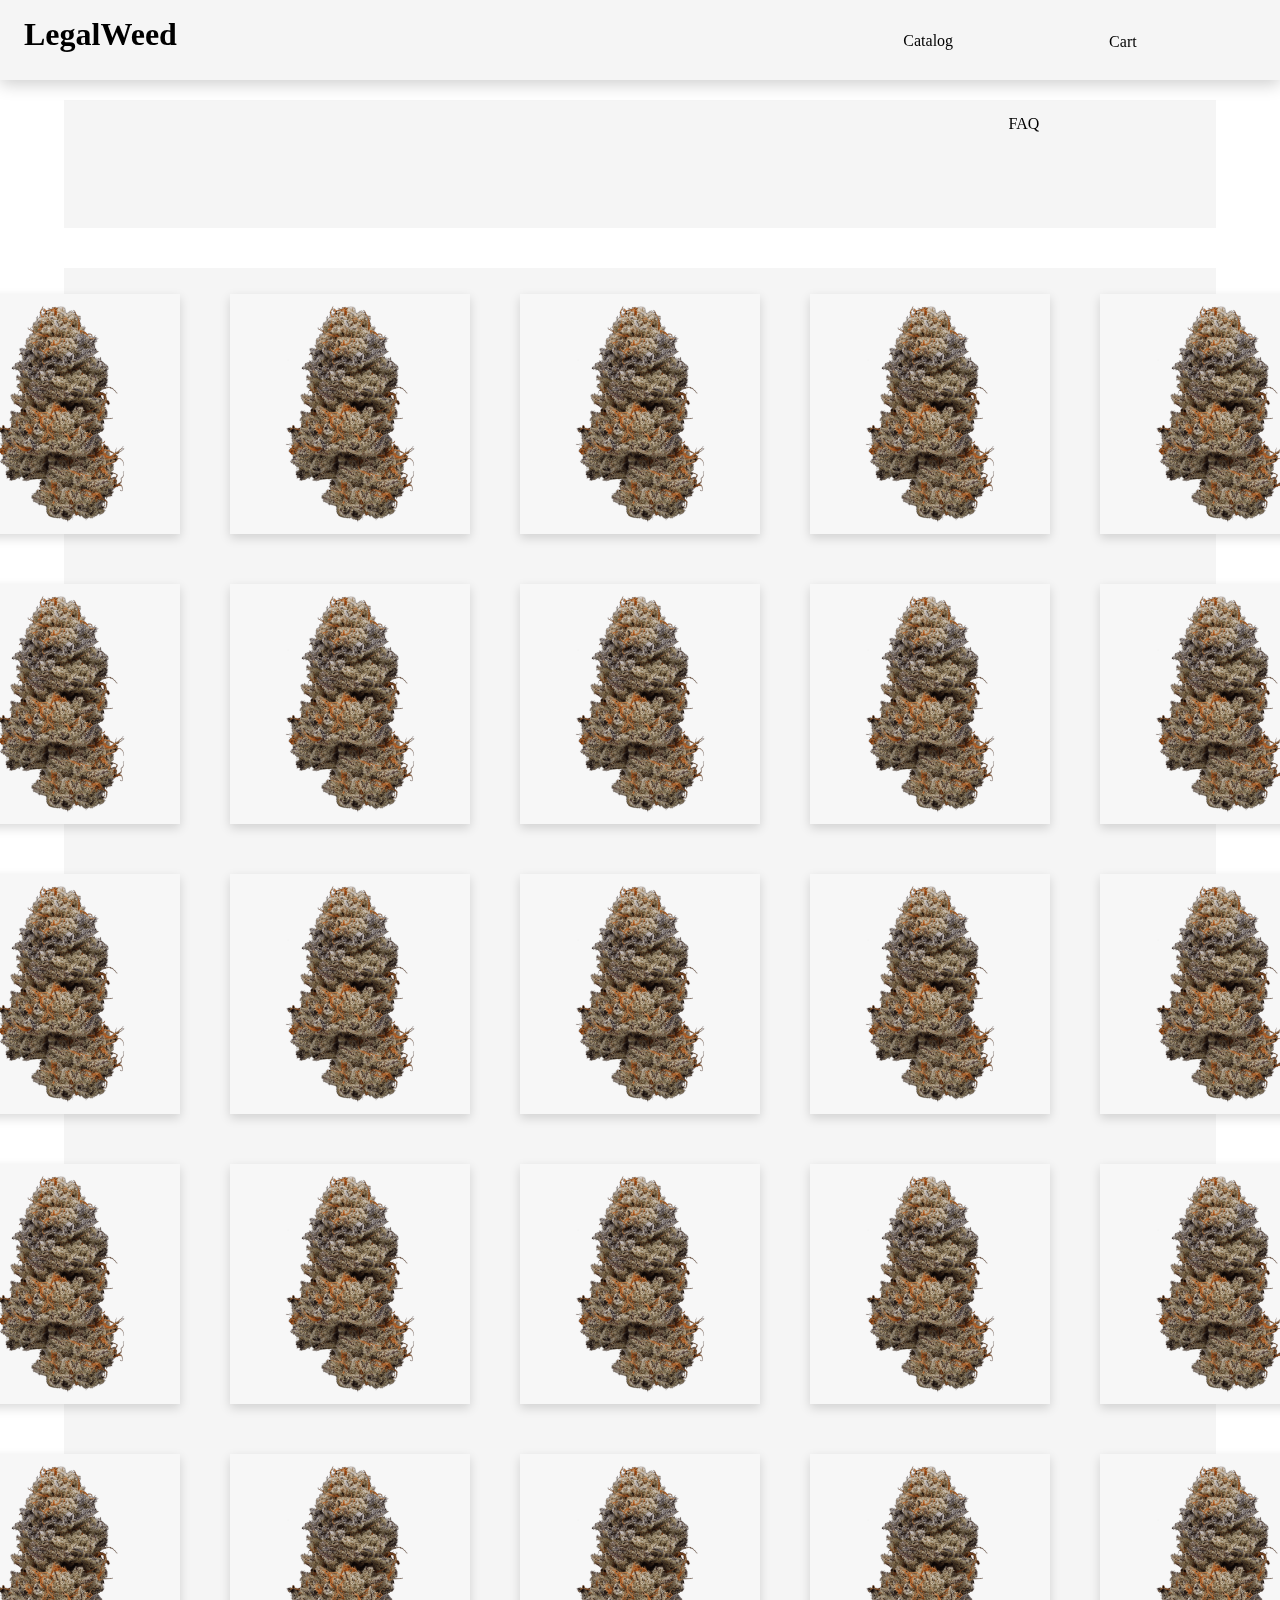
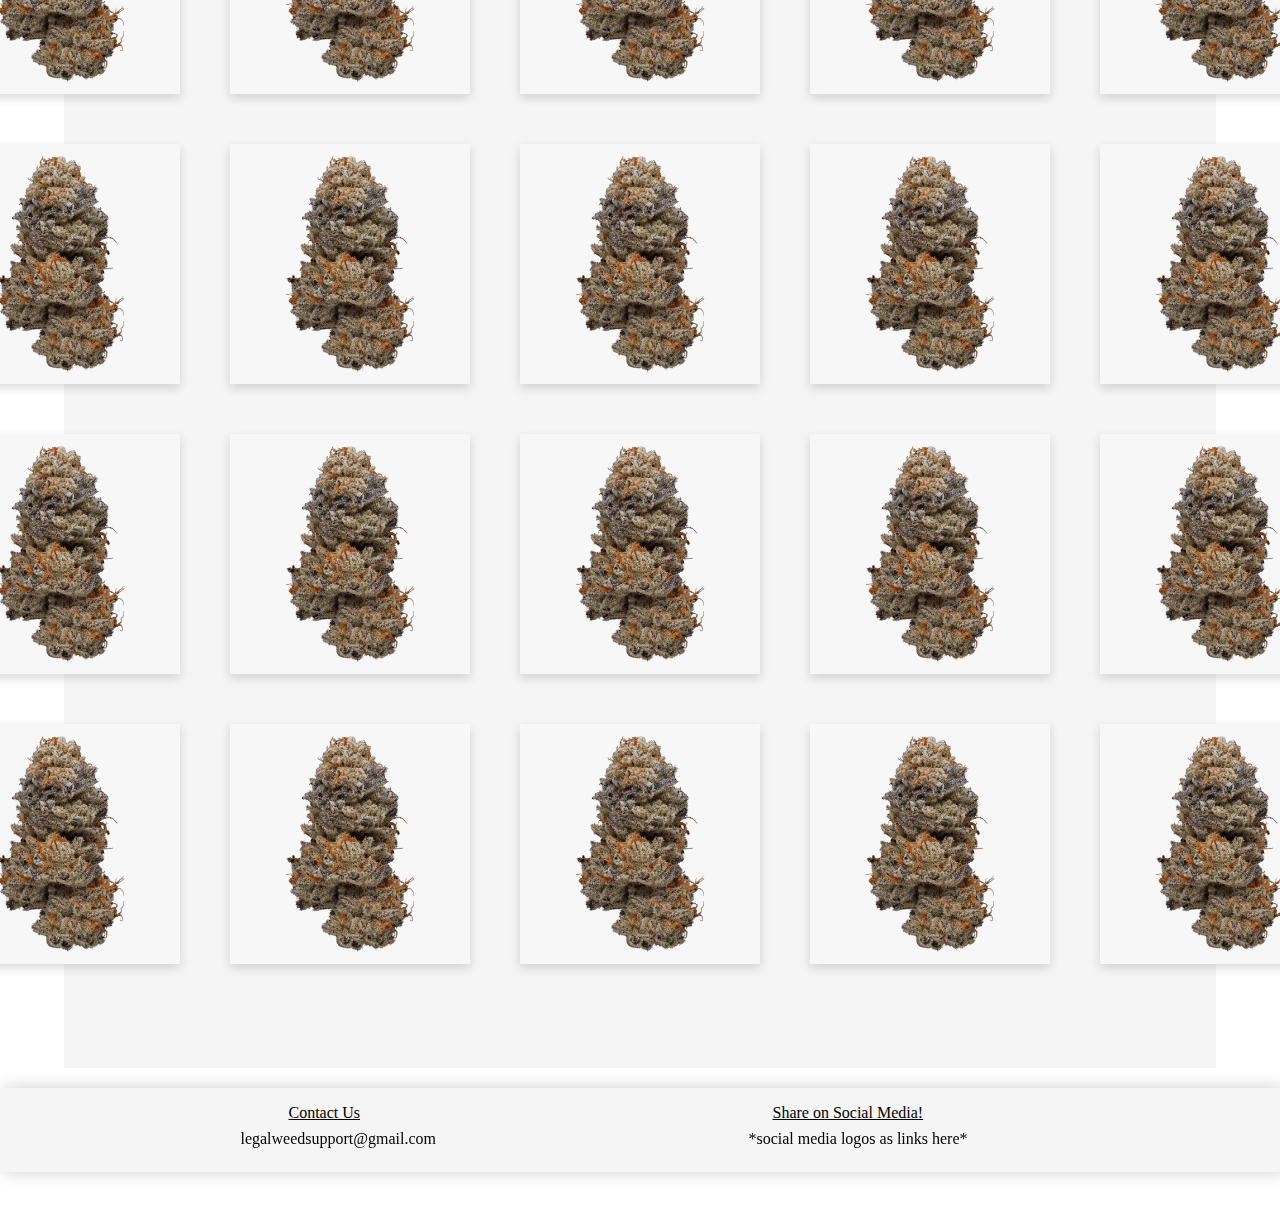
<file: Catalog_Flower.html>
<!DOCTYPE html>
<html lang="en">
<head>
    <meta charset="UTF-8">
    <meta http-equiv="X-UA-Compatible" content="IE=edge">
    <meta name="viewport" content="width=device-width, initial-scale=1.0">
    <title>weed bro | Catalog-Flower 2023</title>
    <link rel="stylesheet" href="style.css">
</head>
<body>
    <header class="header-container">
        <div id="brandname-container">
            <h1>LegalWeed</h1>
        
        
        </div>
        <nav class="nav-container">
            <ul>
                <li class="nav-item">
                    <a id="catalog-link" href="index.html">Catalog</a>
                    <div id="drop-down-content">

                        <ul>
                            <li class="flex-list-item-dd">
                                <a class="branch-dd hover-non-shadow" id="dist-branch" href="#">+</a>
                                <a class="catalog-dd hover-non-shadow" id="distbloc"  href="Catalog_Dist.html">Concentrate</a>
                               
                            </li>



                            


                            
                            <li class="flex-list-item-dd">
                                <a class="branch-dd hover-non-shadow" id="flower-branch" href="#">+</a>
                                <a class="catalog-dd hover-non-shadow" id="flowerbloc" href="Catalog_Flower.html">Flower</a>
                                
                              
                            
                            
                            </li>
                            <li class="flex-list-item-dd">
                                <a class="branch-dd hover-non-shadow" id="else-branch" href="#">+</a>
                                <a class="catalog-dd hover-non-shadow" id="elsebloc" href="Catalog_Else.html">Everything Else</a>
                                
                                
                                    
                                

                            
                            </li>

                        </ul>
                        
                    </div>

                
                </li>                <li class="nav-item"><a id="cart-link" href="Cart.html">Cart</a></li>
                <li class="nav-item"><a id="faq-link" href="FAQ.html">FAQ</a></li>
            </ul>
        </nav>
    </header>
    <main class="main-container">

        <div class="new-container">
            
            <!--New Arrivals!(hero imge slideshow)-->
            <!--<img src="banner.jpg" alt="banner" class="banner">-->



        </div>
        <div class="catalog-general-container">

            <div class="product-card">
                <!--<div>weed product</div> will be img-->
                <img src="weed_nug_trans_bg.png" alt="weed nug" class="weedpic">
    
                <div class="overlay">
                    <div class="overlay-text">

                        <ul>
                            <li>Strain: GrapeGooba</li>
                            <li>Type: Indica-Hybrid</li>

                        </ul>
                       


                    
                    </div>
                </div>
            </div>
            <div class="product-card">
                <!--<div>weed product</div> will be img-->
                <img src="weed_nug_trans_bg.png" alt="weed nug" class="weedpic">
    
                <div class="overlay">
                    <div class="overlay-text">


                        <ul>
                            <li>Strain: GrandmasCurry</li>
                            <li>Type: Indica</li>

                        </ul>
                    </div>
                </div>
            </div>
            <div class="product-card">
                <!--<div>weed product</div> will be img-->
                <img src="weed_nug_trans_bg.png" alt="weed nug" class="weedpic">
    
                <div class="overlay">
                    <div class="overlay-text">

                        <ul>
                            <li>Strain: PoolWater</li>
                            <li>Type: Sativa-Hybrid</li>

                        </ul>
                    </div>
                </div>
            </div>
            <div class="product-card">
                <!--<div>weed product</div> will be img-->
                <img src="weed_nug_trans_bg.png" alt="weed nug" class="weedpic">
    
                <div class="overlay">
                    <div class="overlay-text">

                        <ul>
                            <li>Strain: MsSANDY</li>
                            <li>Type: BigGulp</li>

                        </ul>
                    </div>
                </div>
            </div>
            <div class="product-card">
                <!--<div>weed product</div> will be img-->
                <img src="weed_nug_trans_bg.png" alt="weed nug" class="weedpic">
    
                <div class="overlay">
                    <div class="overlay-text">
                        <ul>
                            <li>Strain: SeaWater</li>
                            <li>Type: Sativa</li>

                        </ul>


                    </div>
                </div>
            </div>
            <div class="product-card">
                <!--<div>weed product</div> will be img-->
                <img src="weed_nug_trans_bg.png" alt="weed nug" class="weedpic">
    
                <div class="overlay">
                    <div class="overlay-text">

                        <ul>
                            <li>Strain: PoolWater</li>
                            <li>Type: Sativa-Hybrid</li>

                        </ul>
                    </div>
                </div>
            </div>
            <div class="product-card">
                <!--<div>weed product</div> will be img-->
                <img src="weed_nug_trans_bg.png" alt="weed nug" class="weedpic">
    
                <div class="overlay">
                    <div class="overlay-text">

                        <ul>
                            <li>Strain: Martian Cookies</li>
                            <li>Type: Indica-Hybrid</li>

                        </ul>
                    </div>
                </div>
            </div>
            <div class="product-card">
                <!--<div>weed product</div> will be img-->
                <img src="weed_nug_trans_bg.png" alt="weed nug" class="weedpic">
    
                <div class="overlay">
                    <div class="overlay-text">


                        <ul>
                            <li>Strain: Space Ice Cream</li>
                            <li>Type: Sativa-Hybrid</li>

                        </ul>
                    </div>
                </div>
            </div>
            <div class="product-card">
                <!--<div>weed product</div> will be img-->
                <img src="weed_nug_trans_bg.png" alt="weed nug" class="weedpic">
    
                <div class="overlay">
                    <div class="overlay-text">

                        <ul>
                            <li>Strain: White Tiger</li>
                            <li>Type: Sativa</li>
                        </ul>





                    </div>
                </div>
            </div>
            <div class="product-card">
                <!--<div>weed product</div> will be img-->
                <img src="weed_nug_trans_bg.png" alt="weed nug" class="weedpic">
    
                <div class="overlay">
                    <div class="overlay-text">


                        <ul>
                            <li>Strain: Rainbow Zebra</li>
                            <li>Type: Sativa</li>
                        </ul>

                    </div>
                </div>
            </div>
            <div class="product-card">
                <!--<div>weed product</div> will be img-->
                <img src="weed_nug_trans_bg.png" alt="weed nug" class="weedpic">
    
                <div class="overlay">
                    <div class="overlay-text">

                        <ul>
                            <li>Strain: Hobo Droppings </li>
                            <li>Type: Indica-Hybrid </li>
                        </ul>

                    </div>
                </div>
            </div>
            <div class="product-card">
                <!--<div>weed product</div> will be img-->
                <img src="weed_nug_trans_bg.png" alt="weed nug" class="weedpic">
    
                <div class="overlay">
                    <div class="overlay-text">

                        <ul>
                            <li>Strain: Devins Homework</li>
                            <li>Type: Sativa </li>
                        </ul>

                    </div>
                </div>
            </div>
            <div class="product-card">
                <!--<div>weed product</div> will be img-->
                <img src="weed_nug_trans_bg.png" alt="weed nug" class="weedpic">
    
                <div class="overlay">
                    <div class="overlay-text">

                        <ul>
                            <li>Strain: Devins Homework</li>
                            <li>Type: Sativa </li>
                        </ul>
                    </div>
                </div>
            </div>
            <div class="product-card">
                <!--<div>weed product</div> will be img-->
                <img src="weed_nug_trans_bg.png" alt="weed nug" class="weedpic">
    
                <div class="overlay">
                    <div class="overlay-text">

                        <ul>
                            <li>Strain: Mothers Milk</li>
                            <li>Type: Indica </li>
                        </ul>
                        
                    </div>
                </div>
            </div>
            <div class="product-card">
                <!--<div>weed product</div> will be img-->
                <img src="weed_nug_trans_bg.png" alt="weed nug" class="weedpic">
    
                <div class="overlay">
                    <div class="overlay-text">weed info</div>
                </div>
            </div>
            <div class="product-card">
                <!--<div>weed product</div> will be img-->
                <img src="weed_nug_trans_bg.png" alt="weed nug" class="weedpic">
    
                <div class="overlay">
                    <div class="overlay-text">weed info</div>
                </div>
            </div>
            <div class="product-card">
                <!--<div>weed product</div> will be img-->
                <img src="weed_nug_trans_bg.png" alt="weed nug" class="weedpic">
    
                <div class="overlay">
                    <div class="overlay-text">weed info</div>
                </div>
            </div>
            <div class="product-card">
                <!--<div>weed product</div> will be img-->
                <img src="weed_nug_trans_bg.png" alt="weed nug" class="weedpic">
    
                <div class="overlay">
                    <div class="overlay-text">weed info</div>
                </div>
            </div>
            <div class="product-card">
                <!--<div>weed product</div> will be img-->
                <img src="weed_nug_trans_bg.png" alt="weed nug" class="weedpic">
    
                <div class="overlay">
                    <div class="overlay-text">weed info</div>
                </div>
            </div>
            <div class="product-card">
                <!--<div>weed product</div> will be img-->
                <img src="weed_nug_trans_bg.png" alt="weed nug" class="weedpic">
    
                <div class="overlay">
                    <div class="overlay-text">weed info</div>
                </div>
            </div>
            <div class="product-card">
                <!--<div>weed product</div> will be img-->
                <img src="weed_nug_trans_bg.png" alt="weed nug" class="weedpic">
    
                <div class="overlay">
                    <div class="overlay-text">weed info</div>
                </div>
            </div>
            <div class="product-card">
                <!--<div>weed product</div> will be img-->
                <img src="weed_nug_trans_bg.png" alt="weed nug" class="weedpic">
    
                <div class="overlay">
                    <div class="overlay-text">weed info</div>
                </div>
            </div>
            <div class="product-card">
                <!--<div>weed product</div> will be img-->
                <img src="weed_nug_trans_bg.png" alt="weed nug" class="weedpic">
    
                <div class="overlay">
                    <div class="overlay-text">weed info</div>
                </div>
            </div>
            <div class="product-card">
                <!--<div>weed product</div> will be img-->
                <img src="weed_nug_trans_bg.png" alt="weed nug" class="weedpic">
    
                <div class="overlay">
                    <div class="overlay-text">weed info</div>
                </div>
            </div>
            <div class="product-card">
                <!--<div>weed product</div> will be img-->
                <img src="weed_nug_trans_bg.png" alt="weed nug" class="weedpic">
    
                <div class="overlay">
                    <div class="overlay-text">weed info</div>
                </div>
            </div>
            <div class="product-card">
                <!--<div>weed product</div> will be img-->
                <img src="weed_nug_trans_bg.png" alt="weed nug" class="weedpic">
    
                <div class="overlay">
                    <div class="overlay-text">weed info</div>
                </div>
            </div>
            <div class="product-card">
                <!--<div>weed product</div> will be img-->
                <img src="weed_nug_trans_bg.png" alt="weed nug" class="weedpic">
    
                <div class="overlay">
                    <div class="overlay-text">weed info</div>
                </div>
            </div>
            <div class="product-card">
                <!--<div>weed product</div> will be img-->
                <img src="weed_nug_trans_bg.png" alt="weed nug" class="weedpic">
    
                <div class="overlay">
                    <div class="overlay-text">weed info</div>
                </div>
            </div>
            <div class="product-card">
                <!--<div>weed product</div> will be img-->
                <img src="weed_nug_trans_bg.png" alt="weed nug" class="weedpic">
    
                <div class="overlay">
                    <div class="overlay-text">weed info</div>
                </div>
            </div>
            <div class="product-card">
                <!--<div>weed product</div> will be img-->
                <img src="weed_nug_trans_bg.png" alt="weed nug" class="weedpic">
    
                <div class="overlay">
                    <div class="overlay-text">weed info</div>
                </div>
            </div>
            <div class="product-card">
                <!--<div>weed product</div> will be img-->
                <img src="weed_nug_trans_bg.png" alt="weed nug" class="weedpic">
    
                <div class="overlay">
                    <div class="overlay-text">weed info</div>
                </div>
            </div>
            <div class="product-card">
                <!--<div>weed product</div> will be img-->
                <img src="weed_nug_trans_bg.png" alt="weed nug" class="weedpic">
    
                <div class="overlay">
                    <div class="overlay-text">weed info</div>
                </div>
            </div>
            <div class="product-card">
                <!--<div>weed product</div> will be img-->
                <img src="weed_nug_trans_bg.png" alt="weed nug" class="weedpic">
    
                <div class="overlay">
                    <div class="overlay-text">weed info</div>
                </div>
            </div>
            <div class="product-card">
                <!--<div>weed product</div> will be img-->
                <img src="weed_nug_trans_bg.png" alt="weed nug" class="weedpic">
    
                <div class="overlay">
                    <div class="overlay-text">weed info</div>
                </div>
            </div>
            <div class="product-card">
                <!--<div>weed product</div> will be img-->
                <img src="weed_nug_trans_bg.png" alt="weed nug" class="weedpic">
    
                <div class="overlay">
                    <div class="overlay-text">weed info</div>
                </div>
            </div>
            <div class="product-card">
                <!--<div>weed product</div> will be img-->
                <img src="weed_nug_trans_bg.png" alt="weed nug" class="weedpic">
    
                <div class="overlay">
                    <div class="overlay-text">weed info</div>
                </div>
            </div>
            <div class="product-card">
                <!--<div>weed product</div> will be img-->
                <img src="weed_nug_trans_bg.png" alt="weed nug" class="weedpic">
    
                <div class="overlay">
                    <div class="overlay-text">weed info</div>
                </div>
            </div>
            <div class="product-card">
                <!--<div>weed product</div> will be img-->
                <img src="weed_nug_trans_bg.png" alt="weed nug" class="weedpic">
    
                <div class="overlay">
                    <div class="overlay-text">weed info</div>
                </div>
            </div>
            <div class="product-card">
                <!--<div>weed product</div> will be img-->
                <img src="weed_nug_trans_bg.png" alt="weed nug" class="weedpic">
    
                <div class="overlay">
                    <div class="overlay-text">weed info</div>
                </div>
            </div>
            <div class="product-card">
                <!--<div>weed product</div> will be img-->
                <img src="weed_nug_trans_bg.png" alt="weed nug" class="weedpic">
    
                <div class="overlay">
                    <div class="overlay-text">weed info</div>
                </div>
            </div>

            


            <!--
            <div class="product-card">weed product</div>
            <div class="product-card">weed product</div>
            <div class="product-card">weed product</div>
            <div class="product-card">weed product</div>
            <div class="product-card">weed product</div>
            <div class="product-card">weed product</div>
            <div class="product-card">weed product</div>
            <div class="product-card">weed product</div>
            <div class="product-card">weed product</div>
            <div class="product-card">weed product</div>
            <div class="product-card">weed product</div>
            <div class="product-card">weed product</div>
            <div class="product-card">weed product</div>
            <div class="product-card">weed product</div>
            <div class="product-card">weed product</div>
            <div class="product-card">weed product</div>
            <div class="product-card">weed product</div>
            <div class="product-card">weed product</div>
            <div class="product-card">weed product</div>
            <div class="product-card">weed product</div>
            <div class="product-card">weed product</div>
            <div class="product-card">weed product</div>
            <div class="product-card">weed product</div>
            <div class="product-card">weed product</div>
            <div class="product-card">weed product</div>
            <div class="product-card">weed product</div>
            <div class="product-card">weed product</div>
            <div class="product-card">weed product</div>
            <div class="product-card">weed product</div>
            <div class="product-card">weed product</div>
            <div class="product-card">weed product</div>
            <div class="product-card">weed product</div>
            <div class="product-card">weed product</div>
            <div class="product-card">weed product</div>
            <div class="product-card">weed product</div>
            <div class="product-card">weed product</div>
            <div class="product-card">weed product</div>
            <div class="product-card">weed product</div>
            <div class="product-card">weed product</div>

            -->




        </div>

        <footer class="footer-container">
            <div class="footer-style">
                <p id="contact">Contact Us</p>
                <p id="email">legalweedsupport@gmail.com</p>
            
            
            </div>

            <div class="footer-style">
                <p id="share">Share on Social Media!</p>
                <div id="socials">*social media logos as links here*</div>
            </div>
        </footer>

    </main>
   
    
</body>
</html>
</file>
<file: style.css>
* {
    margin: 0;
    padding:0;
    box-sizing: border-box;
    list-style:none;
    text-decoration: none;


}


.header-container {

    display: flex;
    flex-direction: row;
    flex-wrap: wrap;
    /*border: 2px solid black;*/
    height: 5rem;
    background-color: whitesmoke;
    box-shadow: 0rem 0.25rem 1rem rgba(0, 0, 0, 0.2);
    position: sticky;
    top: 0;



}

#brandname-container {

    flex-basis: 60%;
    justify-self: flex-start;

    

}

#brandname-container h1 {
    margin-left: 1.5rem;
    margin-top: 1rem;

}

.nav-container {
    flex-basis: 40%;
   
  
    
}


.nav-container ul {
    text-align: center;
    min-height: 100%;
    margin:0 auto;
    padding:0 auto;



    
}

.nav-item {
    display: inline-block;
    
    min-width: 30%;
    margin: 0 auto;
    padding: 0 auto;

    


  
    

    
    
}


/*.nav-item:hover {

    box-shadow: 0rem 0.25rem 1rem rgba(0, 0, 0, 0.2);
}*/


 a {
    display: inline-block;
    text-decoration: none;
    color: black;
    transition: box-shadow;




}

a:hover {
    box-shadow: 0rem 0.25rem 1rem rgba(0, 0, 0, 0.2);



}




#catalog-link {
    /*border: 2px solid black;*/
    margin: 1rem;
    padding: 1rem 3.5rem;
}


#cart-link {
    /*border: 2px solid black;*/
    margin: 1rem;
    padding: 1rem 4rem;
    position: relative;
    bottom: 12.5rem;


}

#faq-link {

    /*border: 2px solid black;*/
    margin: 1rem;
    padding: 1rem 4rem;
    position: relative;
    bottom: 12.5rem;
    



}

#drop-down-content {

    display:block;
    position: relative; 
    top:-1rem;
    left: 1.4rem;

    visibility: hidden;
    /*border: 2px solid black;*/
    max-width: 78.3%;
    background-color: rgba(255,255,255,0.2);
    /*background-color: rgba(245,245,245,0.7);*/
    font-size: 0.9rem;;
    


    
    


}





.flex-list-item-dd {

    display: flex;
    flex-flow: row nowrap;
    justify-content: center;
    align-items: center;

}

.catalog-dd {
    /*padding: 1rem 2.5rem;*/
    flex-basis: 85%;
    height: 4rem;
    align-self: center;
    padding-top: 1.5rem;
    order: 1;
  



    
    


}
.branch-dd {
    flex-basis:15%;
    height: 4rem;
    align-self: center;
    padding-top: 1.5rem;
    order: 2;
   
 

}


.branch-animation {

    position:relative;
    top:4rem;
}










/*

#dist-branch:hover {

    margin-bottom: 2rem;
}

#dist-branch:hover + #distbloc {

    margin-bottom: 2rem;
} 


#flower-branch:hover {

    margin-bottom: 2rem;;
}

#flower-branch:hover + #flowerbloc {

    margin-bottom: 2rem;
} 


#else-branch:hover {

    margin-bottom: 2rem;;
}

#else-branch:hover + #elsebloc {

    margin-bottom: 2rem;
} 
*/
.hover-non-shadow:hover {
    box-shadow: none;
    text-decoration: underline;

}






#catalog-link:hover + #drop-down-content {

    visibility: visible;

    
}

#drop-down-content:hover  {

    visibility: visible;

}


.main-container {

    display: flex;
    flex-direction: column;
    flex-wrap: wrap;

    height: 171rem;
    background-color: white;
    align-items: stretch;
    justify-content: flex-start;

 



}

#entrance-main {

    display: flex;
    flex-direction: column;
    flex-wrap: wrap;

    height: 41rem;
    background-color: white;
    align-items: stretch;
    justify-content: flex-start;

 



}

.new-container {

    background-color: whitesmoke;
    max-width: 50%;
    align-self: center;
    margin: 20px;
    padding: 5% 45% 5% 45%;

    text-align: center;
    
    
    



}


.catalog-general-container {
    background-color: whitesmoke;
    max-width: 50%;
    align-self: center;
    margin: 20px;
    height: 150rem;
    padding: 2% 45% 2% 45%;
    text-align: center;
    
    display: grid;
    grid-template-columns: 15rem 15rem 15rem 15rem 15rem;
    grid-template-rows: 15rem 15rem 15rem 15rem 15rem 15rem 15rem 15rem 15rem ;
    gap: 50px;
    
    justify-content: center;





}

#entrance-catalog {
    background-color: whitesmoke;
    max-width: 50%;
    align-self: center;
    margin:20px 20px 15px 20px;
    height: 20rem;
    padding: 2% 45% 2% 45%;
    text-align: center;
    
    display: grid;
    grid-template-columns: 15rem 15rem 15rem ;
    grid-template-rows: 15rem;
    gap: 200px;
    
    justify-content: center;

}

.product-card {

    box-shadow: 0px 4px 10px rgba(0, 0, 0, 0.15);
    transition: box-shadow 0.5s;

}


.product-card:hover {

    box-shadow: 0px 8px 20px rgba(0, 0, 0, 0.20);
    position: relative;
    bottom: 20px;
    
    
    

}

.overlay {

    
    position: absolute;
    bottom: 0;
    left: 0;
    right: 0;
    overflow: hidden;
    width: 0;
    height: 100%;
    transition: background-color 0.5s ease;

      

}


.product-card:hover .overlay {
    width: 100%;
    background-color: rgba(0, 0, 0, 0.6);
    
  }

.overlay-text {

    margin-top: 6rem;
    
    text-align: center;
    color: aquamarine;
}

.weedpic {

    display: block;
    height: 100%;
    width: 100%;

}


.footer-container {

    display: flex;
    flex-direction: row;
    flex-wrap: wrap;
    height: 5.25rem;
    background-color: whitesmoke;
    align-items: flex-start;
    justify-content: space-evenly;
    box-shadow: 0.25rem 0rem 1rem rgba(0, 0, 0, 0.2);
    



}

#entrance-footer {

    position: relative;
    top: 7rem;
    
}

.footer-style {

    padding-top: 1rem;


}

#email {
    position: relative;
    left:-3rem;
    padding-top: 0.5rem;
}

#share {
    text-decoration: underline;
    

}

#contact {
    text-decoration: underline;


}


#socials {

    position: relative;
    left:-1.5rem;
    padding-top: 0.5rem;
}

button {
    position: relative;
    top: 3rem;
    width: 20%;
    


}

button a {

    width: 100%;

}
</file>
